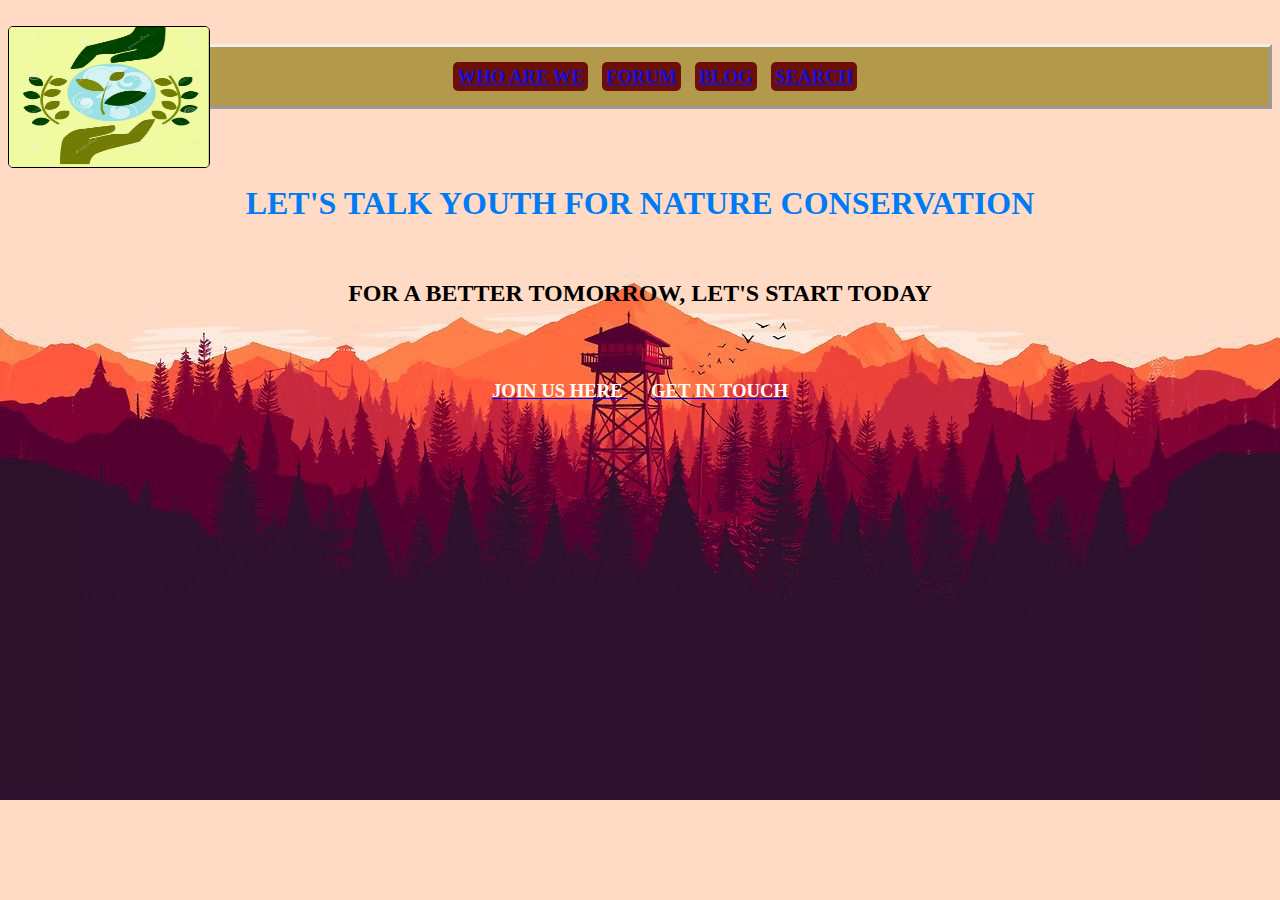
<file: index.html>
<!DOCTYPE html>
<html lang="en">
<head>
	<meta charset="utf-8">
	<title>
		The beauty in nature
	</title>
	<link rel="stylesheet" type="text/css" href="sam.css" />
</head>
<body background="1.jpg" alink="#017bf5" vlink="#000">
	<br />
	<div id="lg">
		<embed src="logo.jpg" id="logo"></embed>
	</div>&nbsp;&nbsp;

	<div id="top" style="background-color: #B3994C">
	<h3>	
			<a href="#" id="bg">WHO ARE WE</a>&nbsp;&nbsp;
			<a href="#" id="bg">FORUM</a>&nbsp;&nbsp;
			<a href="sam5.html" id="bg">BLOG</a>&nbsp;&nbsp;
			<a href="#" id="bg">SEARCH</a>&nbsp;&nbsp;
	</h3>
	</div>
	<br>
	<br>
	<br />
	<h1 align="center">
			LET'S TALK YOUTH FOR NATURE CONSERVATION
	</h1>
	<br />
	<h3 align="center">
		<font face="Comic Sans MS" color="#000" size="5">
			FOR A BETTER TOMORROW, LET'S START TODAY
		</font>
	</h3>
	<br />

	<br />
	<h3 align="center">
	<a href="sam3.html">
		<font face="Lato" color="#fff">JOIN US HERE</font>
	</a>&nbsp;&nbsp;&nbsp;&nbsp;
	<a href="sam4.html">
		<font face="Lato" color="#fff">GET IN TOUCH</font>
	</a>
	</h3>
</body>
</html>
</file>
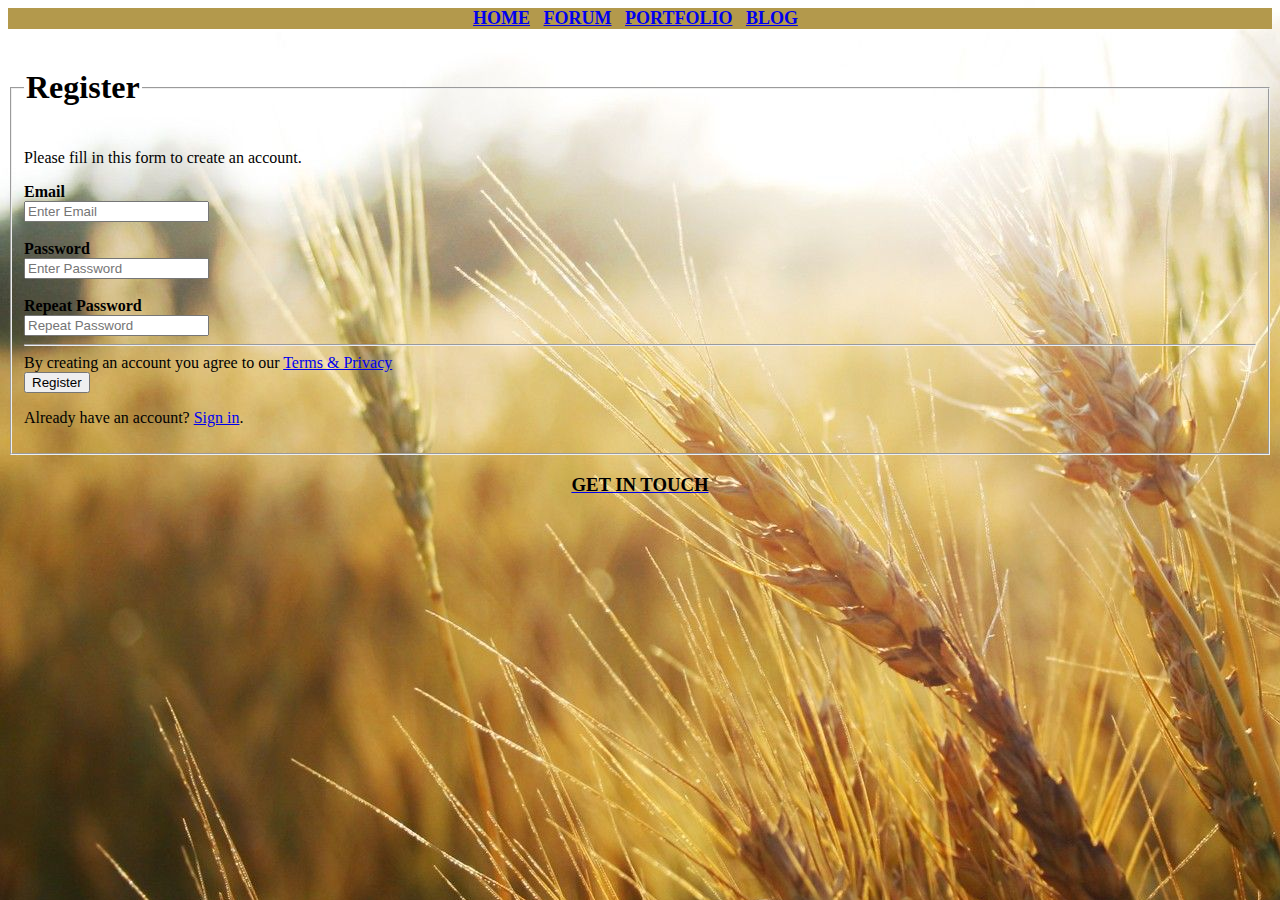
<file: sam3.html>
<body background="7.jpg" alink="#017bf5" vlink="#000">
  <div style="background-color: #B3994C">
  <h3 align="center">
    <font face="cinzel" size="4">
      <a href="index.html">HOME</a>&nbsp;&nbsp;
      <a href="#">FORUM</a>&nbsp;&nbsp;
      <a href="#">PORTFOLIO</a>&nbsp;&nbsp;
      <a href="sam5.html">BLOG</a>&nbsp;&nbsp;
    </font>
  </h3>
  </div>

<form >
  <fieldset>    
    <p>Please fill in this form to create an account.</p>
    <legend><h1>Register</h1></legend>
    <label><b>Email</b></label>
    <br />
    <input type="text" placeholder="Enter Email">
    <br />
    <br />

    <label><b>Password</b></label>
    <br />
    <input type="password" placeholder="Enter Password">
    <br />
    <br />

    <label><b>Repeat Password</b></label>
    <br />
    <input type="password" placeholder="Repeat Password">
    <hr>
    By creating an account you agree to our <a href="#">Terms & Privacy</a>
    <br />
    <button type="submit">Register</button>
  
  <div>
    <p>Already have an account? <a href="#">Sign in</a>.</p>
  </div>
  </fieldset>
</form>

<h3 align="center">
  <a href="sam4.html">
    <font face="Lato" color="#000">GET IN TOUCH</font>
  </a>
  </h3>
</body>
</file>
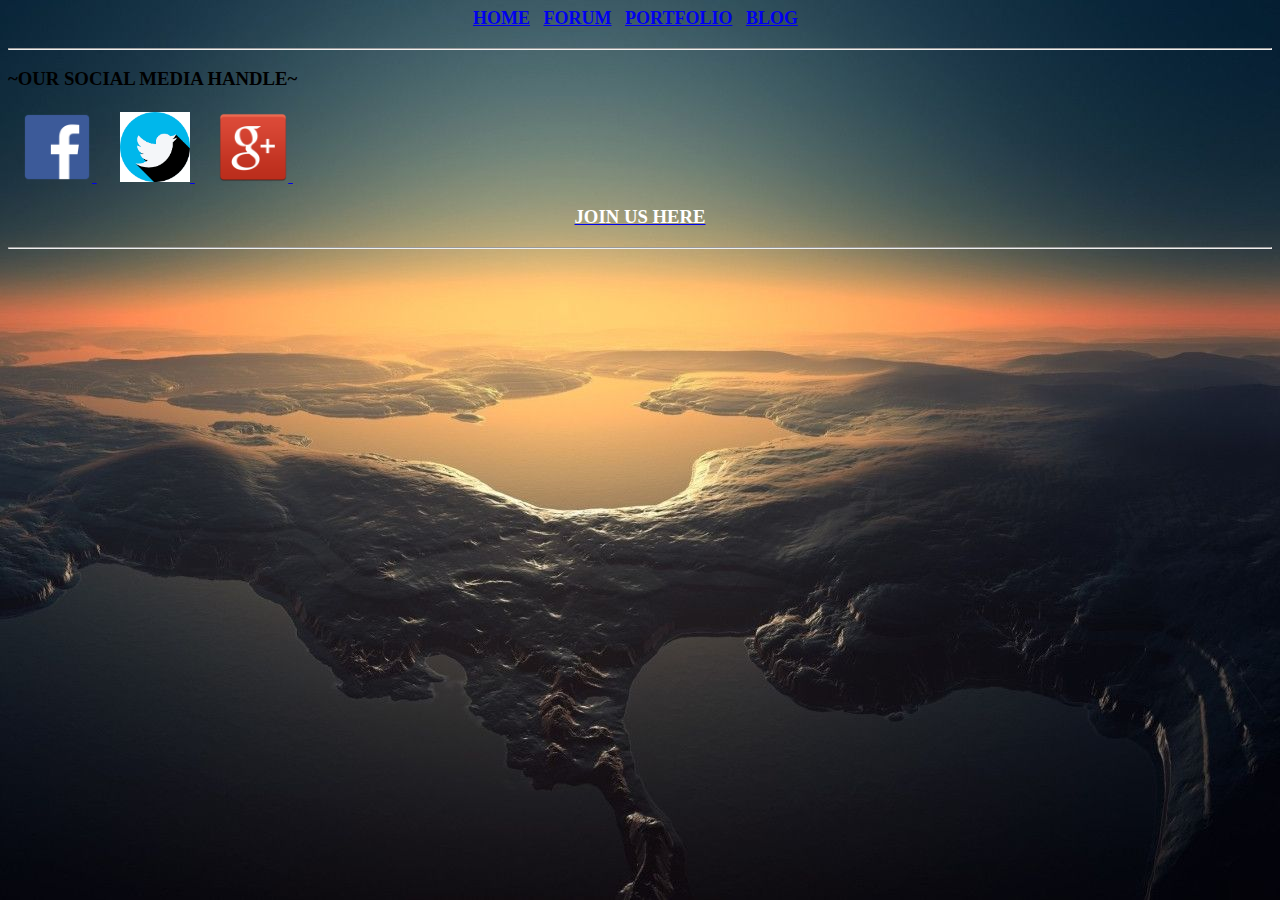
<file: sam4.html>
<body background="4.jpg" alink="#017bf5" vlink="#000">
  <h3 align="center">
    <font face="cinzel" size="4">
      <a href="index.html">HOME</a>&nbsp;&nbsp;
      <a href="#">FORUM</a>&nbsp;&nbsp;
      <a href="#">PORTFOLIO</a>&nbsp;&nbsp;
      <a href="sam5.html">BLOG</a>&nbsp;&nbsp;
    </font>
  </h3>
  <hr>
  <h3 align="left">
	<a>
		<font face="Lato" color="#000">~OUR SOCIAL MEDIA HANDLE~
		</font>
		<br />
		<br />
				&nbsp;&nbsp;
				<a href="#">
					<embed src="fb.png" width="70px" height="70px"></embed>
				</a>&nbsp;&nbsp;&nbsp;&nbsp;
		
				<a href="#">
					<embed src="twt.png" width="70px" height="70px"></embed>
				</a>&nbsp;&nbsp;&nbsp;&nbsp;
			
				<a href="#">
					<embed src="g.png" width="70px" height="70px"></embed>
				</a>&nbsp;&nbsp;&nbsp;&nbsp;
	</a>
	</h3>
	<h3 align="center">
  <a href="sam3.html">
    <font face="Lato" color="#fff">JOIN US HERE</font>
  </a>
  </h3>
  <hr>
</body>
</file>
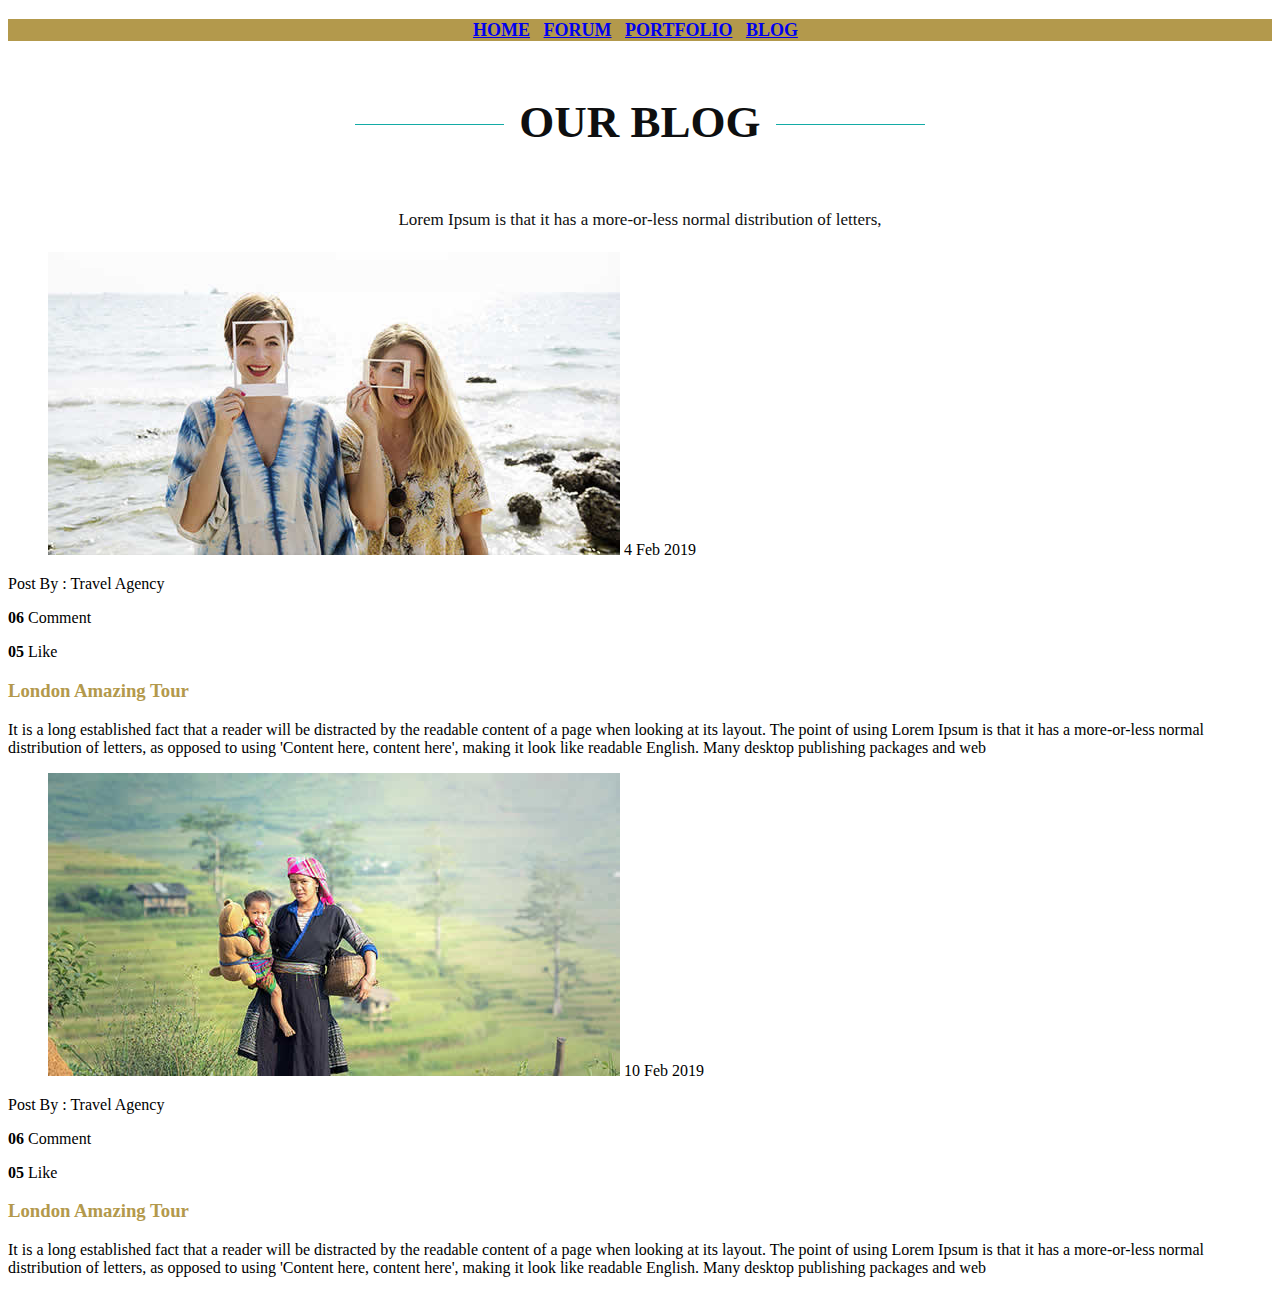
<file: sam5.html>
<!DOCTYPE html>
<html>
<head>
	<title></title>
	<link rel="stylesheet" type="text/css" href="sam.css" />
</head>
<body>

	<div style="background-color: #B3994C">
  <h3 align="center">
    <font face="cinzel" size="4">
      <a href="index.html">HOME</a>&nbsp;&nbsp;
      <a href="#">FORUM</a>&nbsp;&nbsp;
      <a href="#">PORTFOLIO</a>&nbsp;&nbsp;
      <a href="sam5.html">BLOG</a>&nbsp;&nbsp;
    </font>
  </h3>
  </div>

	 <!-- our blog -->
      
         <div class="container">
            <div class="row">
               <div class="col-md-12">
                  <div class="titlepage">
                     <h2>Our Blog</h2>
                     <span>Lorem Ipsum is that it has a more-or-less normal distribution of letters,</span> 
                  </div>
               </div>
            </div>
            <div class="row">
               <div class="col-xl-6 col-lg-6 col-md-6 col-sm-12">
                  <div class="blog-box">
                     <figure><img src="5.jpg" alt="#"/>
                        <span>4 Feb 2019</span>
                     </figure>
                     <div class="travel">
                        <span>Post  By :  Travel  Agency</span> 
                        <p><strong class="Comment"> 06 </strong>  Comment</p>
                        <p><strong class="like">05 </strong>Like</p>
                     </div>
                     <h3>London Amazing Tour</h3>
                     <p>It is a long established fact that a reader will be distracted by the readable content of a page when looking at its layout. The point of using Lorem Ipsum is that it has a more-or-less normal distribution of letters, as opposed to using 'Content here, content here', making it look like readable English. Many desktop publishing packages and web</p>
                  </div>
               </div>
               <div class="col-xl-6 col-lg-6 col-md-6 col-sm-12">
                  <div class="blog-box">
                     <figure><img src="6.jpg" alt="#"/>
                        <span>10 Feb 2019</span>
                     </figure>
                     <div class="travel">
                        <span>Post  By :  Travel  Agency</span> 
                        <p><strong class="Comment"> 06 </strong>  Comment</p>
                        <p><strong class="like">05 </strong>Like</p>
                     </div>
                     <h3>London Amazing Tour</h3>
                     <p>It is a long established fact that a reader will be distracted by the readable content of a page when looking at its layout. The point of using Lorem Ipsum is that it has a more-or-less normal distribution of letters, as opposed to using 'Content here, content here', making it look like readable English. Many desktop publishing packages and web</p>
                  </div>
               </div>
            </div>
         </div>
      <!-- end our blog -->

</body>
</html>
</file>
<file: sam.css>
body
{
	font-family: Verdana;
	font-size: 4;
}
h1, h2
 {
	font-family: Lato;
	font-size: 6;
	color: #017bf5;
}
h3
{
	color: #B3994C;
}
#logo
{
	height:140px;
    width:200px;
    display:block;
    float: left;
    border-style: solid;
    border-width: 1px;
    border-radius: 5px;
}
#top
{
	border-style: outset;
	padding-left: 35%;
	color: "#fff";
}
#bg
{
	background-color: #660000;
	list-style-type: none;
	text-align: center;
	padding: 0.5%;
	margin: 1;
	opacity: 0.9;
	border-radius: 5px;
}
.titlepage {
     text-align: center;
}
.titlepage h2 {
     padding: 0px 0px 20px 0px;
     font-size: 45px;
     font-weight: bold;
     color: #0e0f10;
     line-height: 50px;
     text-transform: uppercase;
     display: inline-block;
     position: relative;
}
.titlepage span {
     color: #0e0f10;
     font-size: 17px;
     line-height: 32px;
     display: inline-block;
     margin-bottom: 0px;
     display: block;
}
.titlepage h2::before {
     right: 100%;
     margin-right: 15px;
}
.titlepage h2::after {
     left: 100%;
     margin-left: 15px;
}
.titlepage h2::before,
.titlepage h2::after {
     content: "";
     position: absolute;
     height: 5px;
     border-top: 1px solid #13aba6;
     top: 27px;
     width: 149px;
}
/*
.blog {
     background-color: #fff;
     padding-top: 0px;
}
/*<font face="Lato" color="" size="6">
width="150px" height="140px"
*/
</file>
